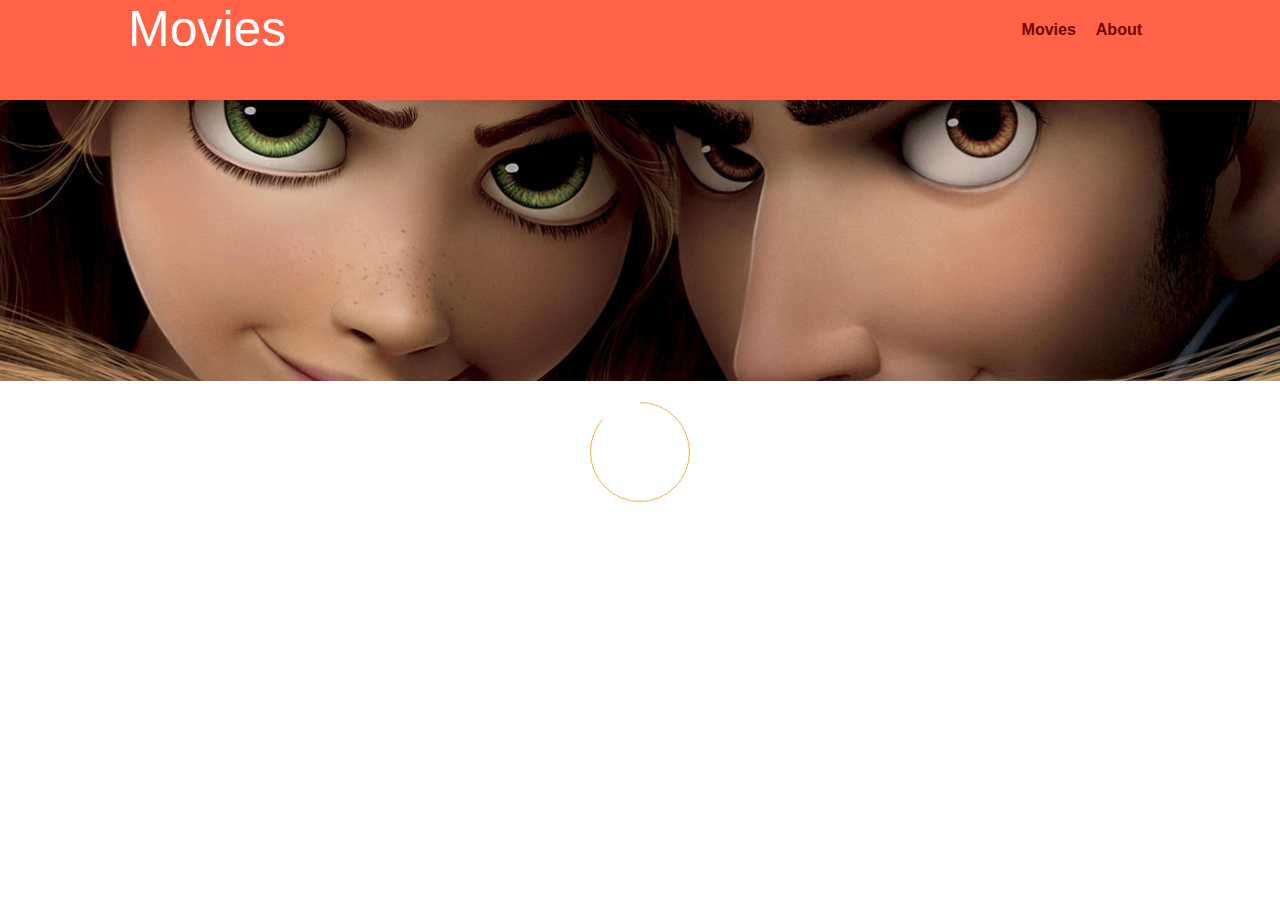
<file: WepApp/eindtoets/index.html>
<!doctype html>
<html>
    <head>
        <meta charset="utf-8">
        <meta name="description" content="Web App V1, basic JavaScript Skeleton">
        <meta name="viewport" content="width=device-width, initial-scale=1">
        <title>My Favorite Movies</title>
        <link rel="stylesheet" href="static/css/style.css">
        <link rel="author" href="humans.txt">
    </head>
    <body>
        <header>

<div id="wrapper">
<div class="flexcontainer">
    <div id="nav-container">
        <div class="container clearfix">
        <h1 id="logo">
            Movies
        </h1>
            <nav>
                <ul>
                    <li><a href="#about">About</a></li>
                    <li><a href="#movies">Movies</a>
                        <ul>
                            <li><a href="#movies/genre/Horror">Horror</a></li>
                            <li><a href="#movies/genre/Drama">Drama</a></li>
                            <li><a href="#movies/genre/Thriller">Thriller</a></li>
                            <li><a href="#movies/genre/Crime">Crime</a></li>
                            <li><a href="#movies/genre/Action">Action</a></li>
                            <li><a href="#movies/genre/Adventure">Adventure</a></li>
                        </ul> 
                    </li>
                </ul>
            </nav>
        </div>
        </div>
    </div> 

        </header>

<div id='mySwipe' class='swipe'>
  <div class='swipe-wrap'>
    <div><b><img src="static/images/1.jpg"></b></div>
    <div><b><img src="static/images/2.jpg"></b></div>
  </div>
</div>


        <div id="loader" class="loading"></div>


    <div class="flexcontainer">
        <main id="content">
            <section id="about" class="section">
                    <header>
                        <h1 data-bind="title"></h1>
                        <div class="description">
                        <div class="flexcontainer">
                        <p class="p"></p>
                        </div>
                        </div>
                    </header>
            </section>
    </div>


    <div class="flexcontainer2">
        <aside class="left"></aside>
        <div class="flex">
            <section id="movies" class="section">
                <h1 data-bind="title"></h1> 
                    <article> 
                        <header> 
                        <em class="titleReleasedate"><time class="release_date"></time></em> 
                        </header> 
                        <figure class="imgBox"> <img class="cover"> </figure> 
                        <p class="plot"></p> 
                        <div class="score">Score: <span class="reviewScore"></span></div>
                        <p><a class="readMore">Lees meer</a></p>
                    </article> 
            </section>
        </div>
        <aside class="right"></aside>
    </div>




            <section id="detail" class="section">
                <h1>Details van <span data-bind="title"></span></h1> 
                    <header> 
                        <em class="titleReleasedate"><time class="release_date"></time></em> 
                        </header> <figure class="imgBox"> <img class="cover"> </figure> 
                        <p class="plot"></p> 
                    </header>

                    <h1>Directors</h1>
                        <div data-bind="directors">
                            <article>
                                <p>Director name: <span data-bind="name"></span></p>
                            </article>
                        </div>
                    <h2>Actors</h2>
                        <div data-bind="actors">
                            <article>
                                <p><img class="url_photo"></p>
                                <p>Actor name: <span data-bind="actor_name"></span></p>
                                <p>Character name: <span data-bind="character"></span> </p>
                                <p>Actor character: <a data-bind="url_character" target="_blank"></a></p>
                                <p>Actor profile: <a id="profile" data-bind="url_profile" target="_blank"></a></p>
                            </article>
                        </div>

            </section>
            

        </main>
</div>
        
        <script src="static/js/vendor/transparency.js"></script>
        <script src="static/js/vendor/routie.js"></script>
        <script src="static/js/vendor/swipe.js"></script>
        <script src="static/js/vendor/classie.js"></script>
        <script src="static/js/vendor/underscore-min.js"></script>
        <script src="static/js/vendor/progressbar.min.js"></script>
        <script src="static/js/app.js"></script>
    </body>
</html>
</file>
<file: WepApp/eindtoets/static/css/style.css>
* {
  padding: 0;
  margin: 0;
  font-size:100%;
}

article {
  position: relative;
}

section {
	display: none;
}

#content p {
  line-height: 25px;
}

section.active {
	display: block;
}

 #loader {
  margin-top: 1em;
  display: none;
  margin-left: auto;
  margin-right: auto;
}

#loader.loading {
    display: block;
}

body {
  font-family: 'open sans', sans-serif;
}


h1, h2 {
  font-size: 2em;
  text-align: center;
}

#detail > h1:nth-child(5), #detail > div:nth-child(6) > article > p {
  margin-top: 1em;

}

div article p {
  display: block;
  margin-left: auto;
  margin-right: auto;
  width: 50%;
  background: pink 0.5;

}


#detail article {
  margin-bottom: 3em;
}

img.url_photo {
  
  width: 5%;
  padding: 0 20px 20 0;
}

#movies > h1:nth-child(1) {
  margin-top: 3em;
}

.plot {
  margin-top: 1em;
  width: 50%;
  margin-left: auto;
  margin-right: auto;
  display: block;
  line-height: 25px;
}


time.release_date {
  text-align: center;
  margin-bottom: 1em;
}

/*div.score {
  position: absolute;
  margin-left: -60%;
  top: 0;
  right: 0;
}*/

a.readMore {
  margin-left: 25%;
  margin-bottom: 2em;
  margin-top: 1em;
  background-color: #FF6666;
  width: 50%;
  text-align: center;
  border-radius: 10px;
  padding: 10px;
}

div.score {
  margin-left: 25%;
  font-weight: bold;
}

.cover, .release_date, .reviewScore, .readMore {
  display: block;
  margin-left: auto;
  margin-right: auto;
}

div article p {
  width: 100%;
  text-align: center;
}

/* swipe */



#console {
  font-size: 12px;
  font-family:"Inconsolata", "Monaco", "Consolas", "Andale Mono", "Bitstream Vera Sans Mono", "Courier New", Courier, monospace;
  color: #999;
  line-height: 18px;
  max-height: 150px;
  overflow: auto;
  width: 100%;

}

#mySwipe div b {
  display:block;
  font-weight:bold;
  color:#14ADE5;
  font-size:20px;
  margin-top: 4em;
  text-align:center;
  box-shadow: 0 1px #EBEBEB;
  background: #fff;
}

.swipe {
  overflow: hidden;
  visibility: hidden;
  position: relative;
}
.swipe-wrap {
  overflow: hidden;
  position: relative;
}

.swipe-wrap img {
  width:100%;
}

.swipe-wrap > div {
  float:left;
  width:100%;
  position: relative;
}





#loader {
  width: 100px;
  height: 100px;
}

#loader > svg {
    width: 100%;
    display: block;
}





/* header verkleinen bij scrollen */
#nav-container {
    width: 100%;
    height: 100px;
    position: fixed;
    top: 0;
    left: 0;
    z-index: 999;
    background-color: tomato;
    -webkit-transition: height 0.3s;
    -moz-transition: height 0.3s;
    -ms-transition: height 0.3s;
    -o-transition: height 0.3s;
    transition: height 0.3s;
}

#nav-container .container {
    width: 80%;
    margin: 0 auto;
}



#nav-container h1#logo {
    display: inline-block;
    float: left;
    font-family: "Oswald", sans-serif;
    font-size: 50px;
    color: white;
    font-weight: 400;
    -webkit-transition: all 0.3s;
    -moz-transition: all 0.3s;
    -ms-transition: all 0.3s;
    -o-transition: all 0.3s;
    transition: all 0.3s;
}

#nav-container nav {
  
}
#nav-container nav li {
    display: inline-block;
    float: right;
    padding:0 10px;
}


#nav-container nav ul li a {
    line-height: 60px;
    color: rgb(109, 6, 6);
    font-weight: 700;
    text-decoration: none;
    -webkit-transition: all 0.3s;
    -moz-transition: all 0.3s;
    -ms-transition: all 0.3s;
    -o-transition: all 0.3s;
    transition: all 0.3s;
}
#nav-container nav ul li a:hover {
    color: white;
}

#nav-container nav ul li ul a:hover {
    color:#E9E9E9;
}



#nav-container.smaller {
    height: 65px;
}
#nav-container.smaller h1#logo {
    width: 150px;
    height: 75px;
    line-height: 75px;
    font-size: 30px;
}




nav ul li ul {
  position: absolute;
  display: none;
  left:0;
}

nav ul li ul li {
  position: relative;
  right:10%;
  font-size: 1em;
}

nav ul li:hover ul {
    background: #444;
    display: block;
    padding:10px 5px;
    width: 100%;
}

nav ul ul div {
    background: #555;
    width:100%;
}



/* mediaquerie */

@media all and (max-width: 660px) {

.plot {
  width: 80%;
}

#nav-container h1#logo {
  font-size: 32px;
}

#nav-container nav ul li a {
  line-height: 50px;
  margin: 0 10px;
  }

#nav-container.smaller {
  height: 75px;
}

#nav-container.smaller h1#logo {
  height: 40px;
  line-height: 40px;
  font-size: 25px;
  position: absolute;
}

#nav-container.smaller nav {
  height: 35px;
}

#nav-container.smaller nav ul li a {
  line-height: 35px;   
}

.swipe-wrap img {
  margin-top: 1em;
}

nav ul {
  position: absolute;
  right: 0;
  width: 100%;
}

nav ul li ul  {
  width: 100% !important;
  position: absolute;
  left: 0;
}

}



/*flexbox*/

.flexcontainer {
  display: -webkit-flex;
  display: flex;
  -webkit-flex-direction: row /* works with row or column */
  flex-direction: row;
  flex-flow: row;
  -webkit-align-items: center;
  align-items: center;
  -webkit-justify-content: center;
  justify-content: center;     
  max-width: 1000px;
  height: 100%;
  margin: auto;
}

#content p {
  -webkit-flex: initial;
  flex: initial;
  width: 80%;
  min-width: 300px;
  margin: 10px;
}

.flexcontainer2 {
  display: -webkit-flex;
  display: flex;
  -webkit-flex-flow: row;
  flex-flow: row;
  height: 100%;
  margin: auto;
}

.flex {
  display: -webkit-flexbox;
  display: flex;
  flex: 80% 1;
  padding: 10 10 10 10;
}

  .left {
     -webkit-flex: 1;
     flex: 1;
  }
  .right {
     -webkit-flex: 1;
     flex: 1;
  }

    aside {
     padding: 0px;
     background: #F0F1F2;
  }

.imgBox {
     -webkit-flex: 1;
     flex: 1;
  }
.reviewScore {
     -webkit-flex: 2;
     flex: 2;
  }


#about aside .flex {
  display: none;
}

.nav-container {
  flex: 1;
}
</file>
